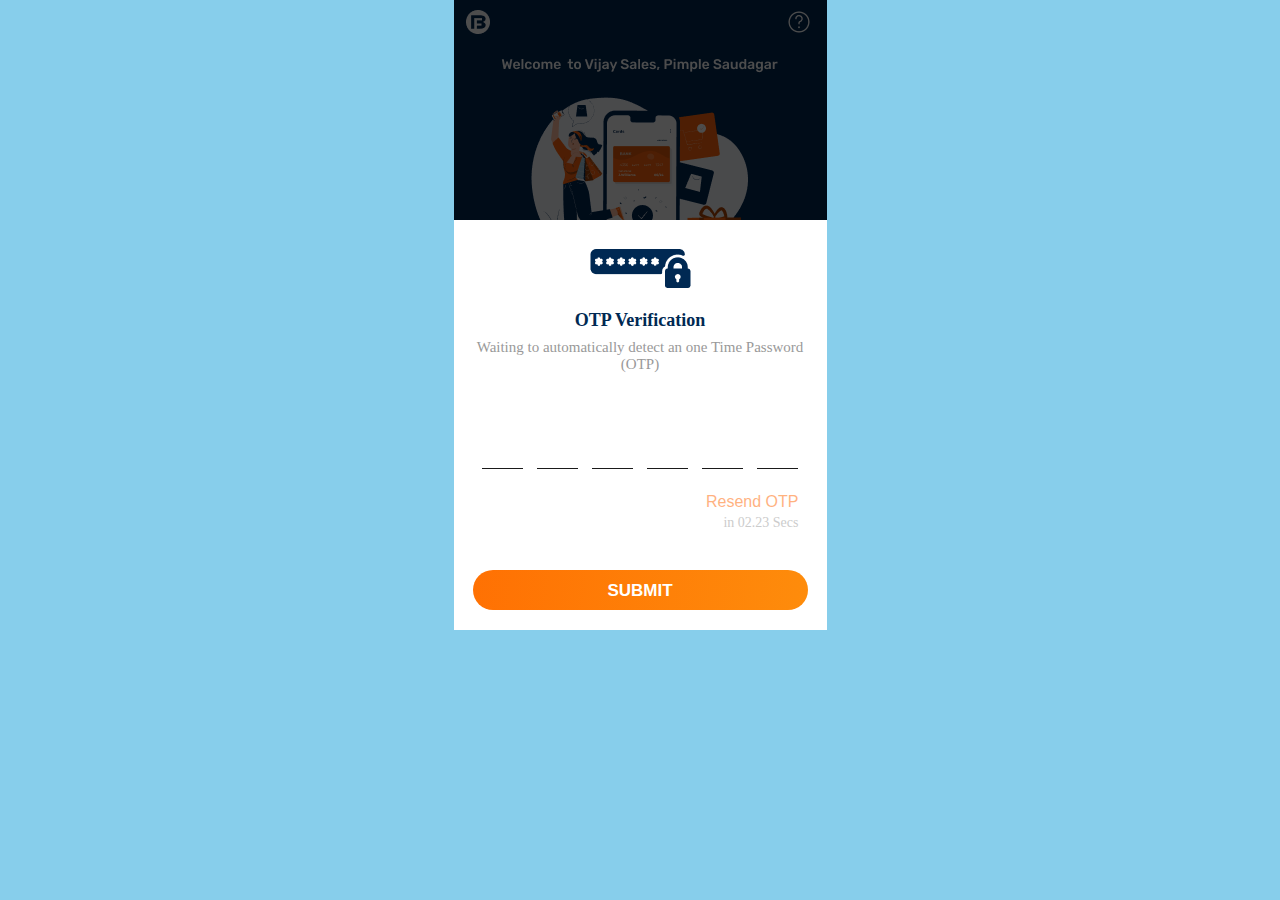
<file: index.html>
<!DOCTYPE html>
<html lang="en">

<head>
    <meta charset="UTF-8">
    <meta http-equiv="X-UA-Compatible" content="IE=edge">
    <meta name="viewport" content="width=device-width, initial-scale=1.0">
    <title>Bajaj-Finserve-Project</title>
    <link rel="stylesheet" href="./assets/css/style.css ">
</head>

<body>
    <div class="verification">
        <div class="banner">
            <img src="./assets/images/header-img.png" alt="">
        </div>
        <div class="container">

            <div class="lock">
                <img src="./assets/images/Vector.png" alt="Error 404">
            </div>

            <h4>OTP Verification</h4>
            <p>Waiting to automatically detect an one Time Password (OTP)</p>

            <div class="password">
                <input type="text" value="">
                <input type="text" value="">
                <input type="text" value="">
                <input type="text" value="">
                <input type="text" value="">
                <input type="text" value="">
            </div>

            <div class="resend">
                <a href="#">
                    <button class="resend-btn">Resend OTP</button>
                </a>
                <span>in 02.23 Secs</span>
            </div>

            <button class="btn">SUBMIT</button>
        </div>
    </div>
</body>

</html>
</file>
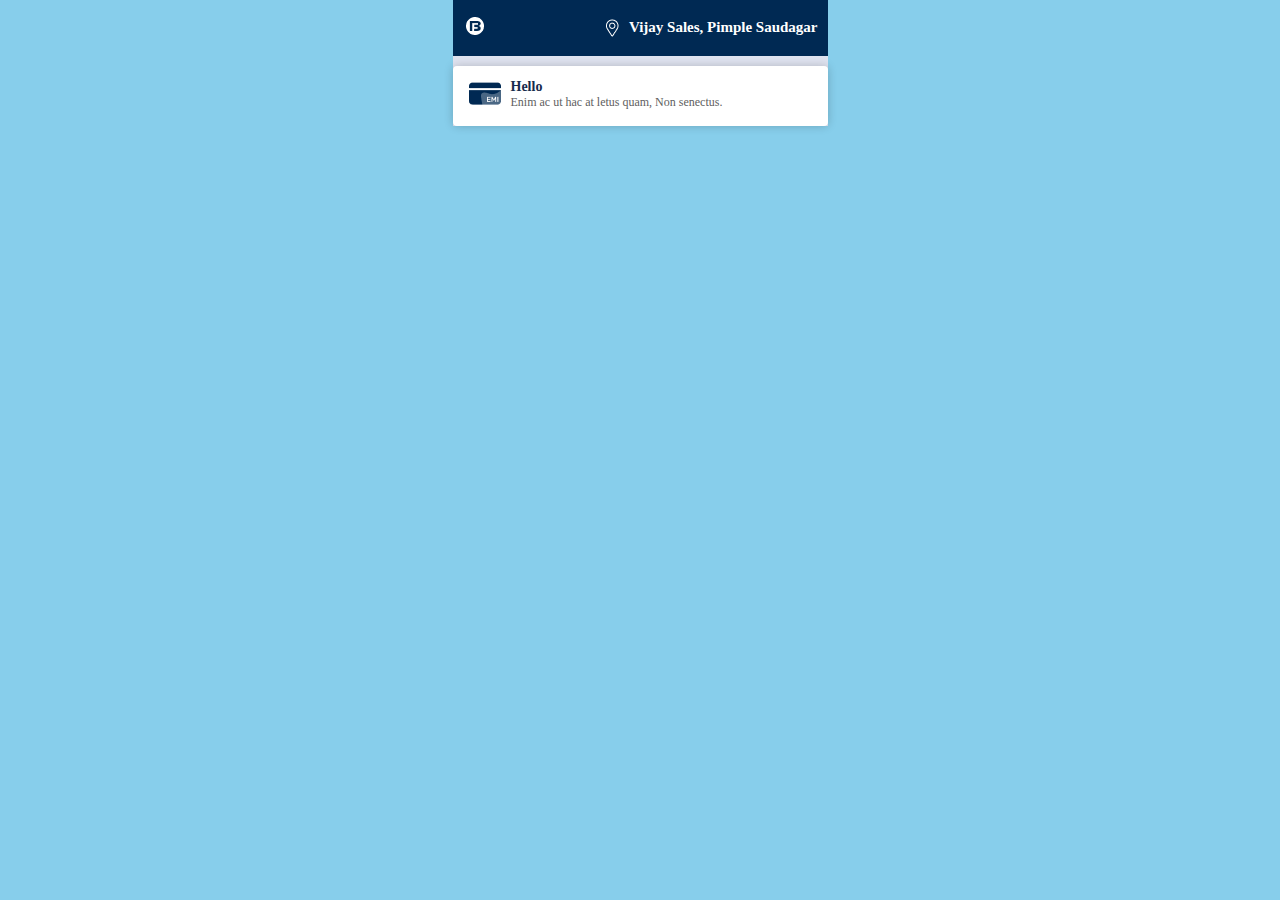
<file: bajaj finserve 3rd screen/index.html>
<!DOCTYPE html>
<html lang="en">

<head>
    <meta charset="UTF-8">
    <meta http-equiv="X-UA-Compatible" content="IE=edge">
    <meta name="viewport" content="width=device-width, initial-scale=1.0">
    <title>Bajaj finserve</title>
    <link rel="stylesheet" href="./assets/scss/style.css">
</head>

<body>
    <div class="wraper">
        <div class="navbar">
            <div class="logo">
                <img src="./assets/images/Logo-Fill.png" alt="">
            </div>
            <div class="navbar-content">
                <img src="./assets/images/Shape.png" alt="">
                <h2>Vijay Sales, Pimple Saudagar</h2>
            </div>

        </div>

        <div class="emi">
            <div class="card-logo">
                <img src="./assets/images/card-emi-debit-credit.png" alt="">
            </div>
            <div class="emi-content">
                <h3>Hello</h3>
                <p>Enim ac ut hac at letus quam, Non senectus.</p>
            </div>
        </div>
    </div>
</body>

</html>
</file>
<file: assets/css/style.css>
* {
  margin: 0;
  padding: 0;
  box-sizing: border-box;
}

body {
  background-color: skyblue;
}

.wraper {
  margin: o auto;
}

.container {
  max-width: 335px;
  margin: 0 auto;
}

.verification {
  background-color: white;
  max-width: 373px;
  margin: 0 auto;
  text-align: center;
}
.verification .lock {
  margin-top: 25px;
}
.verification h4 {
  font-weight: 600;
  font-size: 18px;
  line-height: 17px;
  color: #002953;
  margin-top: 20px;
}
.verification p {
  font-weight: 400;
  font-size: 15px;
  line-height: 17px;
  color: #999999;
  margin-top: 10px;
}
.verification .password input[type=text] {
  width: 41px;
  border: none;
  border-bottom: 1px solid #1A1A1A;
  background: transparent;
  margin: 80px 5px 14px 5px;
}
.verification .resend {
  display: flex;
  flex-direction: column;
  text-align: right;
  margin: 10px 9px 0px 0px;
  opacity: 0.5;
}
.verification .resend .resend-btn {
  background-color: transparent;
  color: #FF6700;
  font-weight: 500;
  font-size: 16px;
  line-height: 17px;
  text-align: right;
  border: none;
}
.verification .resend span {
  font-weight: 400;
  font-size: 14px;
  line-height: 14px;
  color: #999999;
  margin-top: 5px;
}
.verification .btn {
  background: linear-gradient(96.33deg, #FF6700 -35.9%, #FE8E0C 107.31%);
  padding: 11.5px 10px;
  border-radius: 82px;
  font-weight: 600;
  font-size: 17px;
  line-height: 17px;
  color: #ffffff;
  border: none;
  width: 100%;
  margin: 40px 0px 20px 0px;
}

/*# sourceMappingURL=style.css.map */
</file>
<file: bajaj finserve 3rd screen/assets/scss/style.css>
* {
  margin: 0;
  padding: 0;
  -webkit-box-sizing: border-box;
          box-sizing: border-box;
}

body {
  background-color: skyblue;
}

.wraper {
  margin: 0 auto;
  width: 375px;
  background-color: #DFE3F0;
}

.wraper .navbar {
  background-color: #002953;
  padding: 14px 10px;
  color: #ffffff;
  display: -webkit-box;
  display: -ms-flexbox;
  display: flex;
  -webkit-box-pack: justify;
      -ms-flex-pack: justify;
          justify-content: space-between;
  -webkit-box-align: center;
      -ms-flex-align: center;
          align-items: center;
}

.wraper .navbar .navbar-content {
  display: -webkit-box;
  display: -ms-flexbox;
  display: flex;
}

.wraper .navbar .navbar-content img {
  margin-right: 10px;
}

.wraper .navbar h2 {
  font-weight: 600;
  font-size: 15px;
  line-height: 17px;
}

.wraper .emi {
  -webkit-box-shadow: 0px 0px 10px rgba(0, 0, 0, 0.2);
          box-shadow: 0px 0px 10px rgba(0, 0, 0, 0.2);
  border-radius: 4px;
  padding: 12px 16px;
  display: -webkit-box;
  display: -ms-flexbox;
  display: flex;
  margin-top: 10px;
  background-color: #ffffff;
}

.wraper .emi .card-logo {
  margin-right: 10px;
}

.wraper .emi .emi-content h3 {
  font-weight: 700;
  font-size: 14px;
  line-height: 17px;
  color: #172B4D;
}

.wraper .emi .emi-content p {
  font-weight: 400;
  font-size: 12px;
  line-height: 14px;
  color: #606060;
}

.container {
  max-width: 335px;
  margin: 0 auto;
}
/*# sourceMappingURL=style.css.map */
</file>
